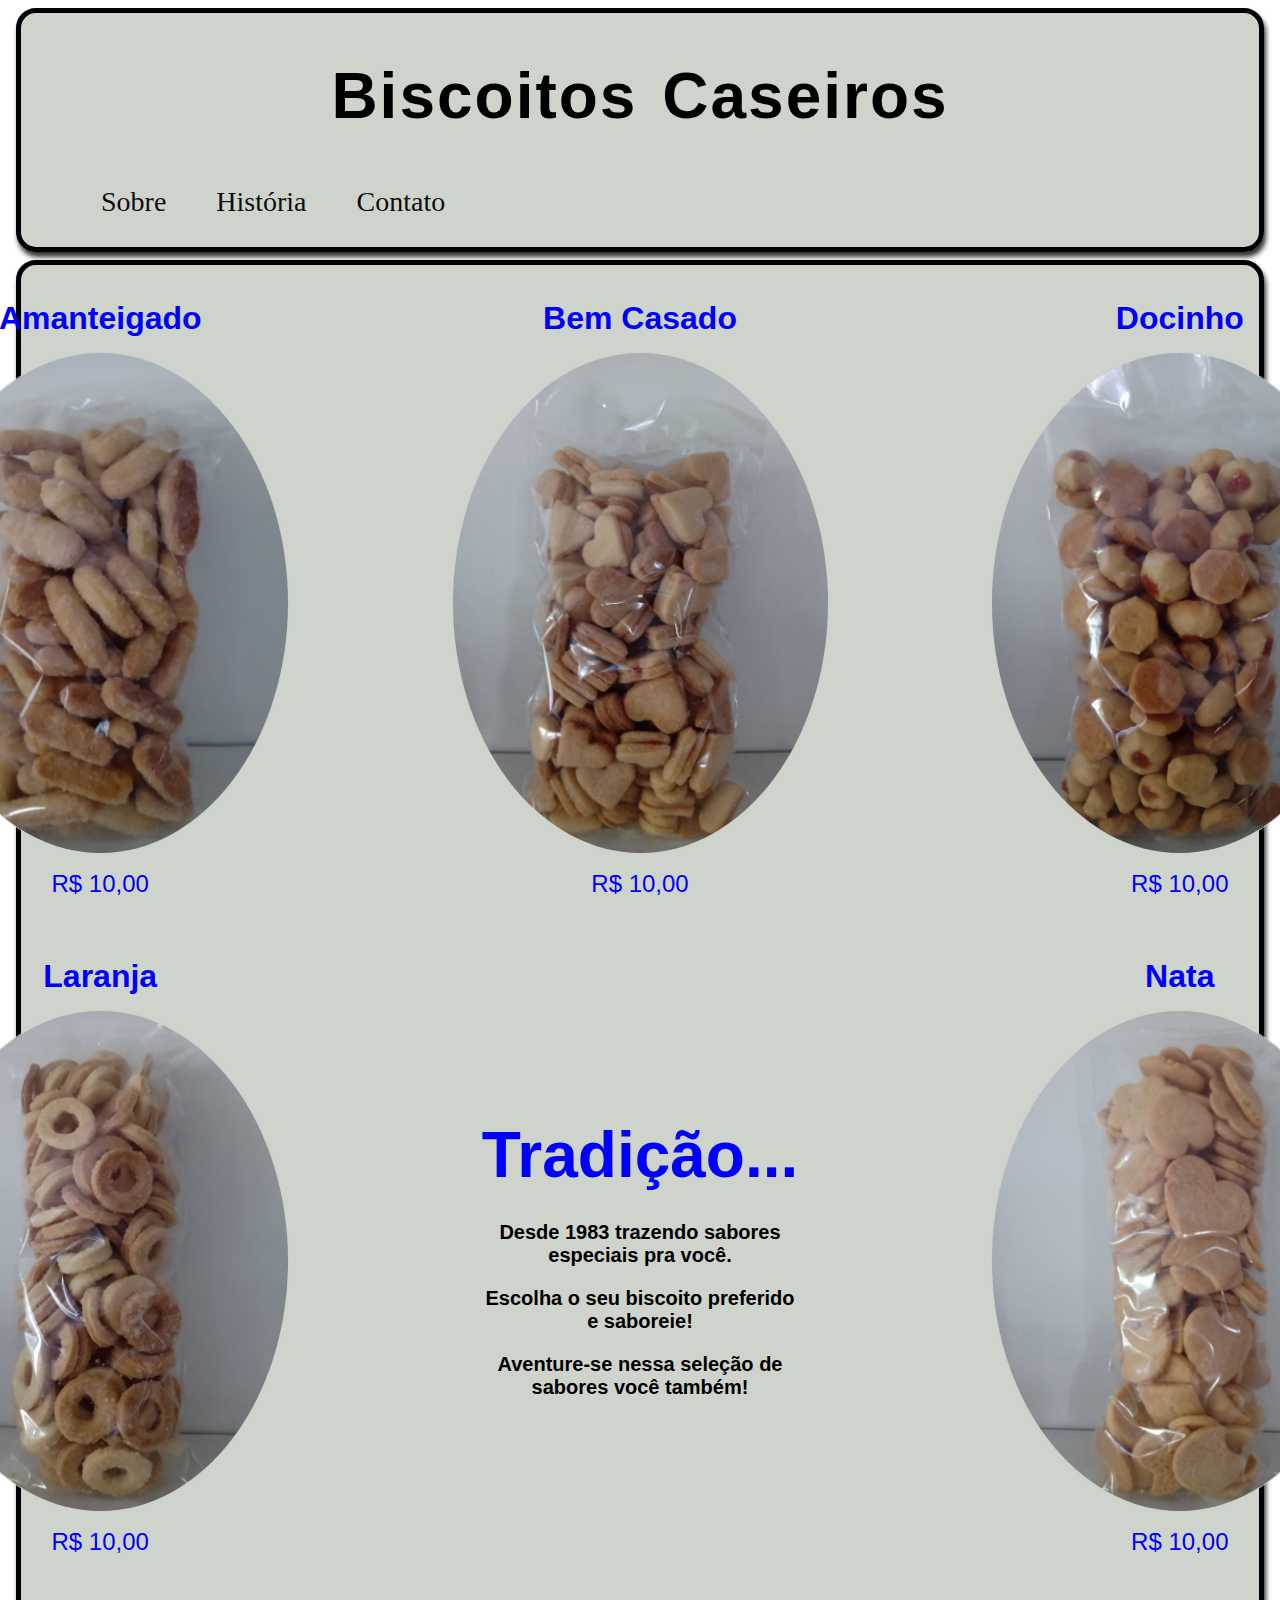
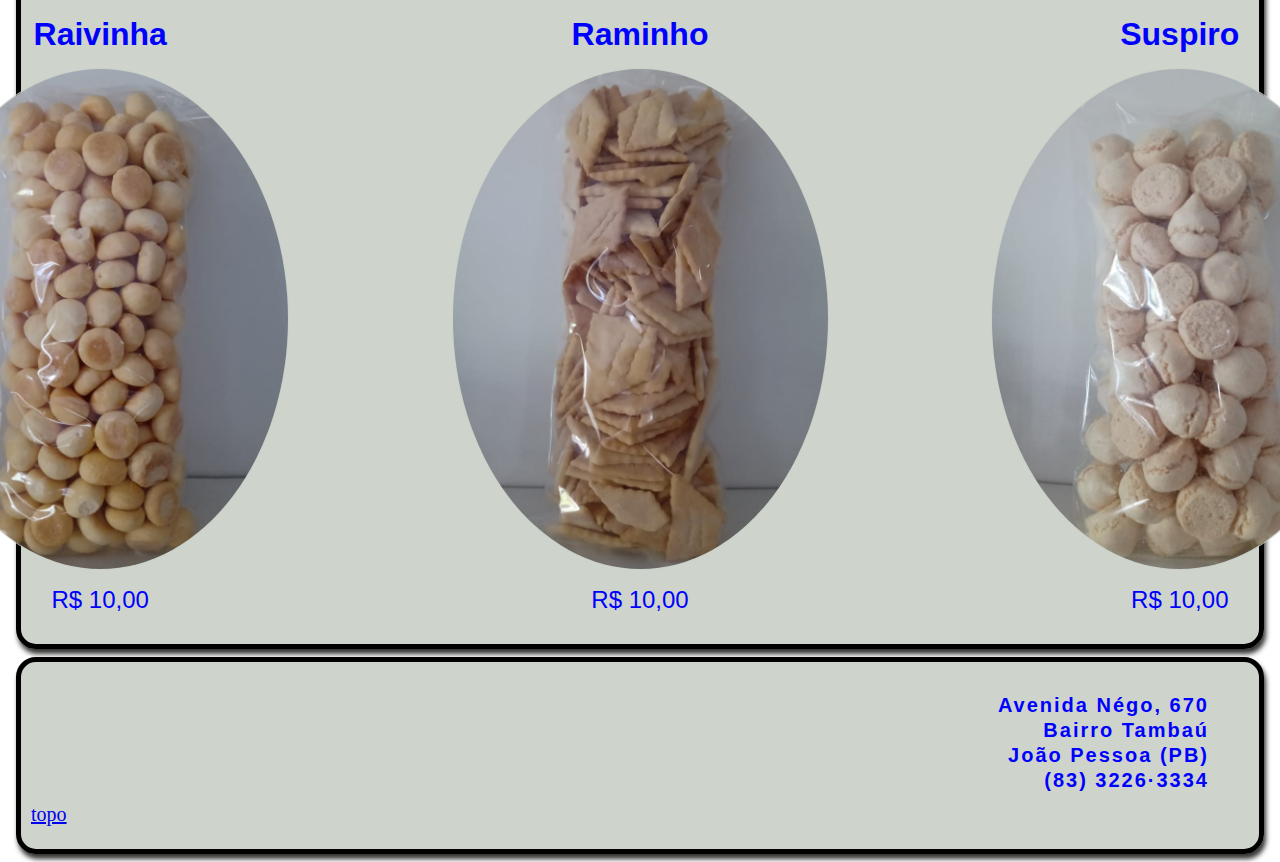
<file: index.html>
<!DOCTYPE html>
<html lang="pt-br">
<head>
    <meta charset="UTF-8">
    <meta http-equiv="X-UA-Compatible" content="IE=edge">
    <meta name="viewport" content="width=device-width, initial-scale=1.0">
    <title>Biscoitos</title>
    <link rel="stylesheet" href="css/estilo.css" />
    <link rel="stylesheet" href="https://use.fontawesome.com/releases/v5.15.4/css/all.css" integrity="sha384-DyZ88mC6Up2uqS4h/KRgHuoeGwBcD4Ng9SiP4dIRy0EXTlnuz47vAwmeGwVChigm" crossorigin="anonymous" />
</head>
<body>

    <!-- Header -->
    <header>
        <div id="topo">
            <h1><i class="fas fa-shapes"></i><strong> Biscoitos Caseiros </strong><i class="fas fa-heart"></i></h1>
            <ul class="menu">
                <li><a href="pages/sobre.html">Sobre</a></li>
                <li><a href="pages/historia.html">História</a></li>
                <li><a href="pages/formulario.html">Contato</a></li> 
            </ul>
        </div>
    </header>

    <!-- Content -->
    <main>
        <div id="main">
            <div class="container1">
                <div class="box item1">
                    <p class="rotulo">Amanteigado</p>
                    <p class="retrato"><img src="img/amanteigado.jpg"></p>
                    <p class="valor">R$ 10,00</p>
                </div>
                <div class="box item2">
                    <p class="rotulo">Bem Casado</p>
                    <p class="retrato"><img src="img/bem_casado.jpg"></p>
                    <p class="valor">R$ 10,00</p>
                </div>
                <div class="box item3">
                    <p class="rotulo">Docinho</p>
                    <p class="retrato"><img src="img/docinho.jpg"></p>
                    <p class="valor">R$ 10,00</p>
                </div>
                <div class="box item4">
                    <p class="rotulo">Laranja</p>
                    <p class="retrato"><img src="img/laranja.jpg"></p>
                    <p class="valor">R$ 10,00</p>
                </div>
                <div class="box item5">
                    <p class="titulo">Tradição...</p>
                    <p class="info">Desde 1983 trazendo sabores especiais pra você.</p>
                    <p class="info">Escolha o seu biscoito preferido e saboreie!</p>
                    <p class="info">Aventure-se nessa seleção de sabores você também!</p>
                </div>
                <div class="box item6">
                    <p class="rotulo">Nata</p>
                    <p class="retrato"><img src="img/nata.jpg"></p>
                    <p class="valor">R$ 10,00</p>
                </div>
                <div class="box item7">
                    <p class="rotulo">Raivinha</p>
                    <p class="retrato"><img src="img/raivinha.jpg"></p>
                    <p class="valor">R$ 10,00</p>
                </div>
                <div class="box item8">
                    <p class="rotulo">Raminho</p>
                    <p class="retrato"><img src="img/raminho.jpg"></p>
                    <p class="valor">R$ 10,00</p>
                </div>
                <div class="box item9">
                    <p class="rotulo">Suspiro</p>
                    <p class="retrato"><img src="img/suspiro.jpg"></p>
                    <p class="valor">R$ 10,00</p>
            </div>
        </div>  
    </main>

    <!-- Footer -->
    <footer>
        <div id="rodape">
            <br />
            <p class="nota_rodape">Avenida Négo, 670</p>
            <p class="nota_rodape">Bairro Tambaú</p>
            <p class="nota_rodape">João Pessoa (PB)</p>
            <p class="nota_rodape"><i class="fas fa-phone-volume tel"></i> (83) 3226·3334</p>
            <p><a href="#" class="origem">topo</a></p>
        </div>
    </footer>    
</body>
</html>
</file>
<file: css/estilo.css>
/* Página index html */
h1 {
    font-family: Arial, Helvetica, sans-serif;
    word-spacing: 5px;
    letter-spacing: 2px;
    font-size: 4em;
    font-weight: bold;
    text-align: center;
    color: rgb(0,0,0);
}

/* Formatação padrão para todas as páginas */
#topo, #main, #rodape, #topoform, #mainform, #rodapeform, #topohist, #mainhist, #rodapehist, #toposobre, #mainsobre, #rodapesobre {
    background-color:  rgba(201, 207, 199, 0.904);
    margin: 8px;
    padding: 3px 10px;
    border: 2px solid rgb(0, 0, 0);
    border-radius: 20px;
    border-width: 5px;
    box-shadow: 2px 5px 5px rgb(51, 51, 50);    
}

/* Menu da página index.html */
.menu {
    display: flex;    
}

ul {
    list-style: none;
}

.menu li a {
    font-size: 28px;
    color: rgb(14, 13, 13);
    display: block;
    text-decoration: none;
    padding: 10px 20px;
    border-radius: 10px;
    margin-left: 10px;
    flex-wrap: wrap;
}

/* Itens da página index.html */
.menu li a:hover {
    color: rgba(245, 238, 238, 0.719);
    display: block;
    text-decoration: none;
    background-color: #333;
    margin-left: 10px;
}

.item5 {
    font-family: Arial, Helvetica, sans-serif;
    color:rgb(0, 0, 0);
    font-weight: 700;
    font-size:2em;    
}

.rotulo, .titulo, .rotulosobre, .rotulosobre1 {
    color: rgb(0,0,255);
    line-height: 4px;
    font-weight: 800;
    font-family: Arial, Helvetica, sans-serif;
    font-size: 2em;
    align-self: center;
    justify-self: center;
}

.valor{
    color: rgb(0,0,255);
    line-height: 2px;
    font-weight: 400;
    font-family: Arial, Helvetica, sans-serif;
    font-size: 1.5em;
    align-self: center;
    justify-self: center;
}

i  {
    color: rgb(143, 117, 60);
}

.container1 {
    justify-content: center;
    text-align: center;
    align-items: center;
    display: grid;
    grid: auto-flow / 1fr 1fr 1fr;
    grid-row: 1/3;
    grid-gap: 1px;
    flex-direction: row;
}

.box{
    align-self: center;
    justify-self: center;
    padding: 1em 4em;    
}

p{
    font-size:20px;
}

.retrato img {
    width: minmax(200px 500px);
    max-width:500px;
    max-height:500px;
    width: auto;
    height: auto;   
    border: 1px solid rgba(201, 207, 199, 0.904);
    border-radius: 50%;    
}

.nota_rodape {
    color: rgb(0,0,255);
    margin-right: 2em;
    letter-spacing: 2px;
    line-height: 5px;
    font-size:20px;
    font-weight: 600;
    font-family: Arial, Helvetica, sans-serif;
    text-align: right;    
}

.tel { 
    margin-bottom: 1em;
    color: rgb(0,0,255);
}

a.botao{
    text-decoration: none;
    font-size: 1.3rem;
}

a.botao:hover{
    color: white;
    background: darkblue;
    text-decoration: none;
}

#copyright {
    font-weight: bold;   
    text-align: center;
}

/* Containers do Formulário */
.container2 {
    display: grid;
    grid-template-columns: 50% 75%;
    margin: 1px 1px 1px 3px;
}

.container3 {
    display: grid;
    grid-template-columns: 100%;
    align-self: flex-start;
    justify-content: flex-start;
}

.container4 {
    display: grid;
    grid-template-columns: 100%;
    align-self: flex-end;
    justify-content: flex-end;
}

/* Principal do formulário*/
main form {
    display: grid;
    grid-template-columns: repeat(3, 1fr);
    grid-template-areas: 
        "cliente fone email"
        "dt_nascimento celular motivo"
        "assunto promocoes prediletos"
        "teor btn_enviar btn_limpar";
    grid-gap: 3rem;
    margin-left: 3rem;
    margin-right: 3rem;
    }

.mainform h2 {
    text-align: center;
}

main form .form-group {
    display: flex;
    flex-direction: column;
    font-family: Arial, Helvetica, sans-serif;
    font-size: 20px;
}

.agradecimentos {
    font-family: Arial, Helvetica, sans-serif;
    font-size: 20 px;
    text-align: center;
}


.mantra h3 {
    position: fixed;
    top: 50px;
    left: 10px;
    margin: 18px;
    background-color: red;
    border-radius: 20px;
    font-size: 15pt;
    color: white;
}

.retratosobre img {
    width: minmax(200px 500px);
    max-width:500px;
    max-height:500px;
    width: auto;
    height: auto;   
    border: 1px solid rgba(201, 207, 199, 0.904);
    border-radius: 50%;  
}

.rotulosobre{
  text-align: right;
}

.rotulosobre1 {
  /*animation-direction: reverse;*/
  animation: move_rotulosobre1 8s linear;  
}

.rotulosobre {
  /*animation-direction: reverse;*/
  animation: move_rotulosobre 8s linear;
  
}

@keyframes move_rotulosobre1{
  from, to {
    transform: translateX(0);
  }

  12.5%, 87.5%{
    transform: translate(20vw);
  }

  25%, 75%{
    transform: translate(40vw);
  }

  37.5%, 62.5%{
    transform: translate(60vw);
  }

  50%{
     transform: translate(80vw);
  }  
}


@keyframes move_rotulosobre{
  from, to {
    transform: translateX(-80);
  }

  12.5%, 87.5%{
    transform: translate(-20vw);
  }

  25%, 75%{
    transform: translate(-40vw);
  }

  37.5%, 62.5%{
    transform: translate(-60vw);
  }

  50%{
     transform: translate(-80vw);
  } 
  
}
</file>
